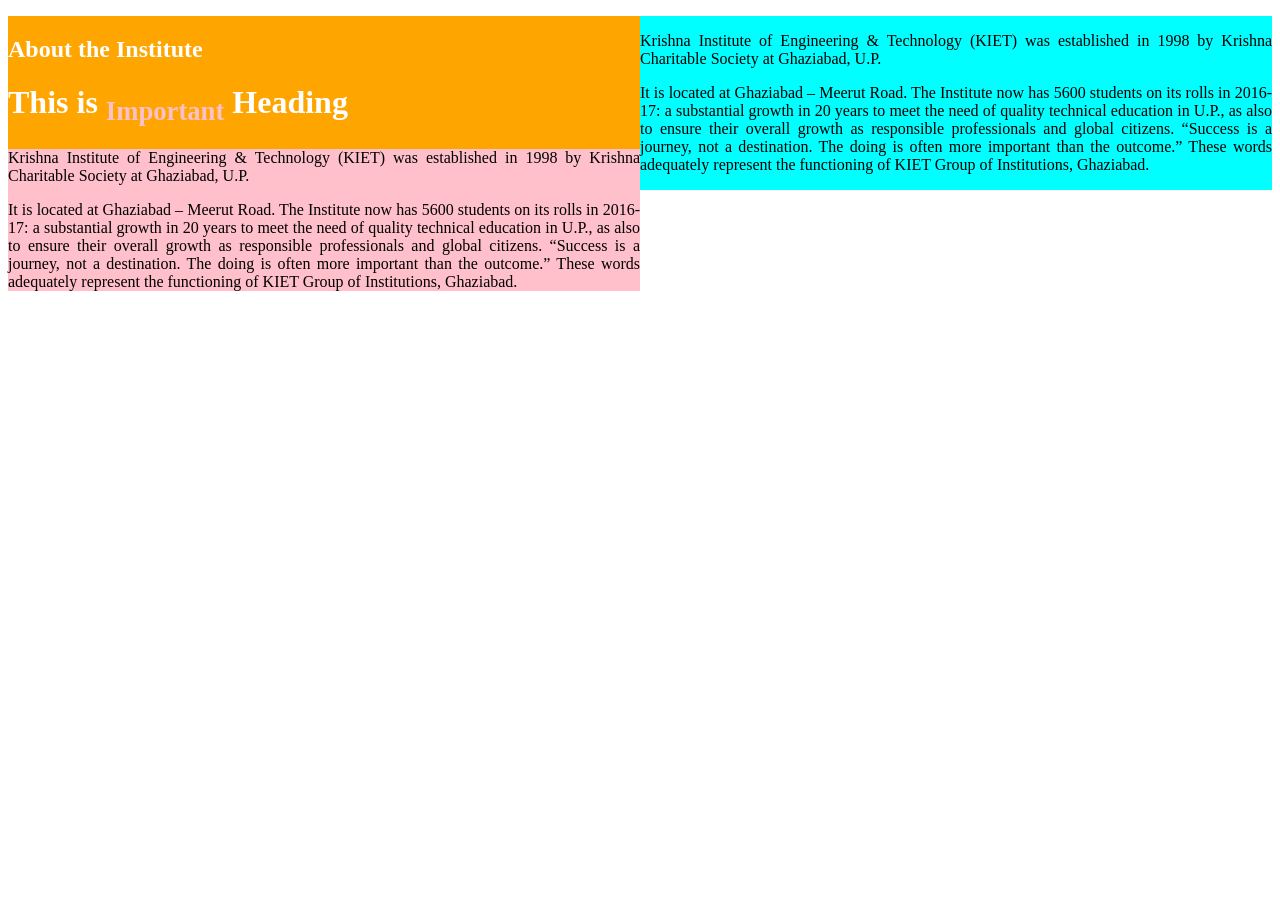
<file: about.html>
<!DOCTYPE html>
<html>
<head>
<style>


</style>
<head>
<body>

<div style="background-color:orange;color:white;padding:10px; width:50%;padding:0; float:left;">
  <h2>About the Institute</h2>
   <h1>This is <span style="color:pink"><sub>Important</sub></span> Heading</h1></div>
   <div  style="background-color:aqua;color:black;padding:10px; width:50%;padding:0;float:right;">
  <p style="text-align:justify;">

Krishna Institute of Engineering & Technology (KIET) was established in 1998 by Krishna Charitable Society at Ghaziabad, U.P. </p>
  <p style="text-align:justify;">It is located at Ghaziabad – Meerut Road. The Institute now has 5600 students on its rolls in 2016-17: a substantial growth in 20 years to meet the need of quality technical education in U.P., as also to ensure their overall growth as responsible professionals and global citizens. “Success is a journey, not a destination. The doing is often more important than the outcome.” These words adequately represent the functioning of KIET Group of Institutions, Ghaziabad.</p>
</div> 
<div  style="background-color:pink;color:black;padding:10px; width:50%;padding:0;">
  <p style="text-align:justify;">

Krishna Institute of Engineering & Technology (KIET) was established in 1998 by Krishna Charitable Society at Ghaziabad, U.P. </p>
  <p style="text-align:justify;">It is located at Ghaziabad – Meerut Road. The Institute now has 5600 students on its rolls in 2016-17: a substantial growth in 20 years to meet the need of quality technical education in U.P., as also to ensure their overall growth as responsible professionals and global citizens. “Success is a journey, not a destination. The doing is often more important than the outcome.” These words adequately represent the functioning of KIET Group of Institutions, Ghaziabad.</p>
</div> 
</body>
</html>
</file>
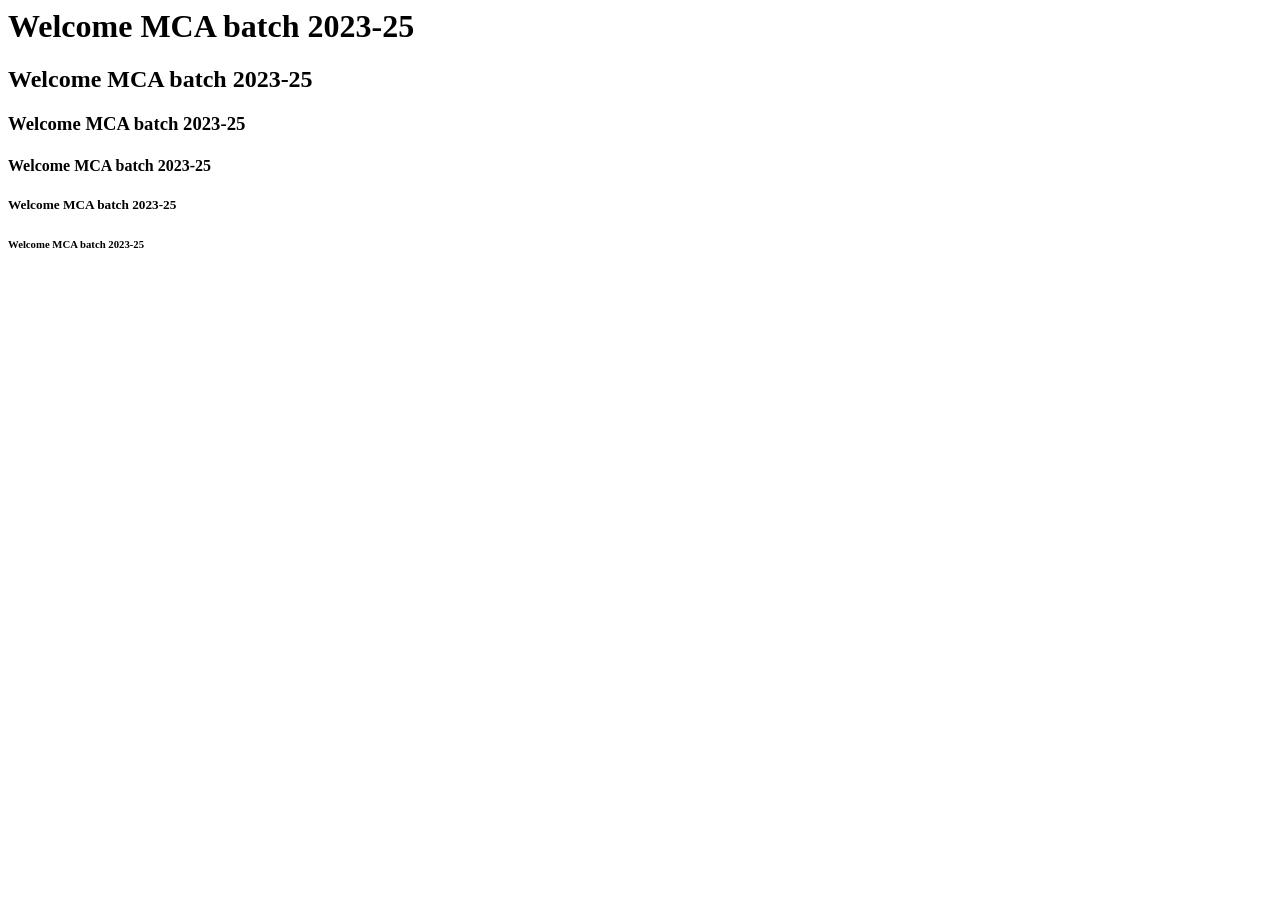
<file: heading.html>
<html>
<h1>
Welcome MCA batch 2023-25
</h1>

<h2>
Welcome MCA batch 2023-25
</h2>

<h3>
Welcome MCA batch 2023-25
</h3>

<h4>
Welcome MCA batch 2023-25
</h4>

<h5>
Welcome MCA batch 2023-25
</h5>

<h6>
Welcome MCA batch 2023-25
</h6>
</html>
</file>
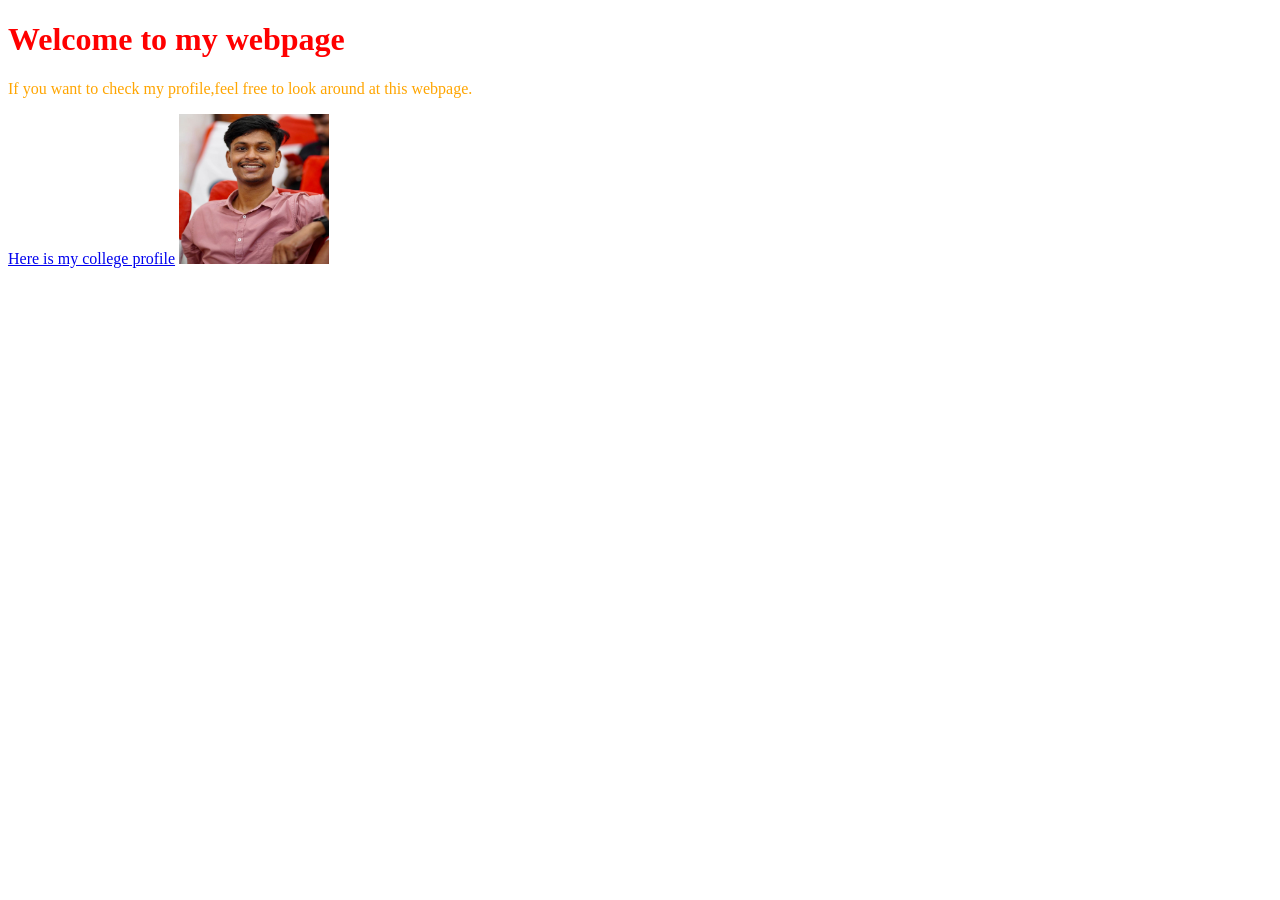
<file: image.html>
<!DOCTYPE html>
<html>
<head>
<title>My official page</title>
<link rel="icon" type="image/x-icon" href="favicon.png">
</head>
<body style:bgcolor="aqua">

<h1 style="color:red;">Welcome to my webpage</h1>

<p style="color:orange;">If you want to check my profile,feel free to look around at this webpage.</p>

<a href="https://www.kiet.edu/" target="_blank">Here is my college profile</a>

<a href="https://www.kiet.edu/" target="_blank"> 
    <img src="53.png" height="150px" width="150px"></a>
</body>
</html>
</file>
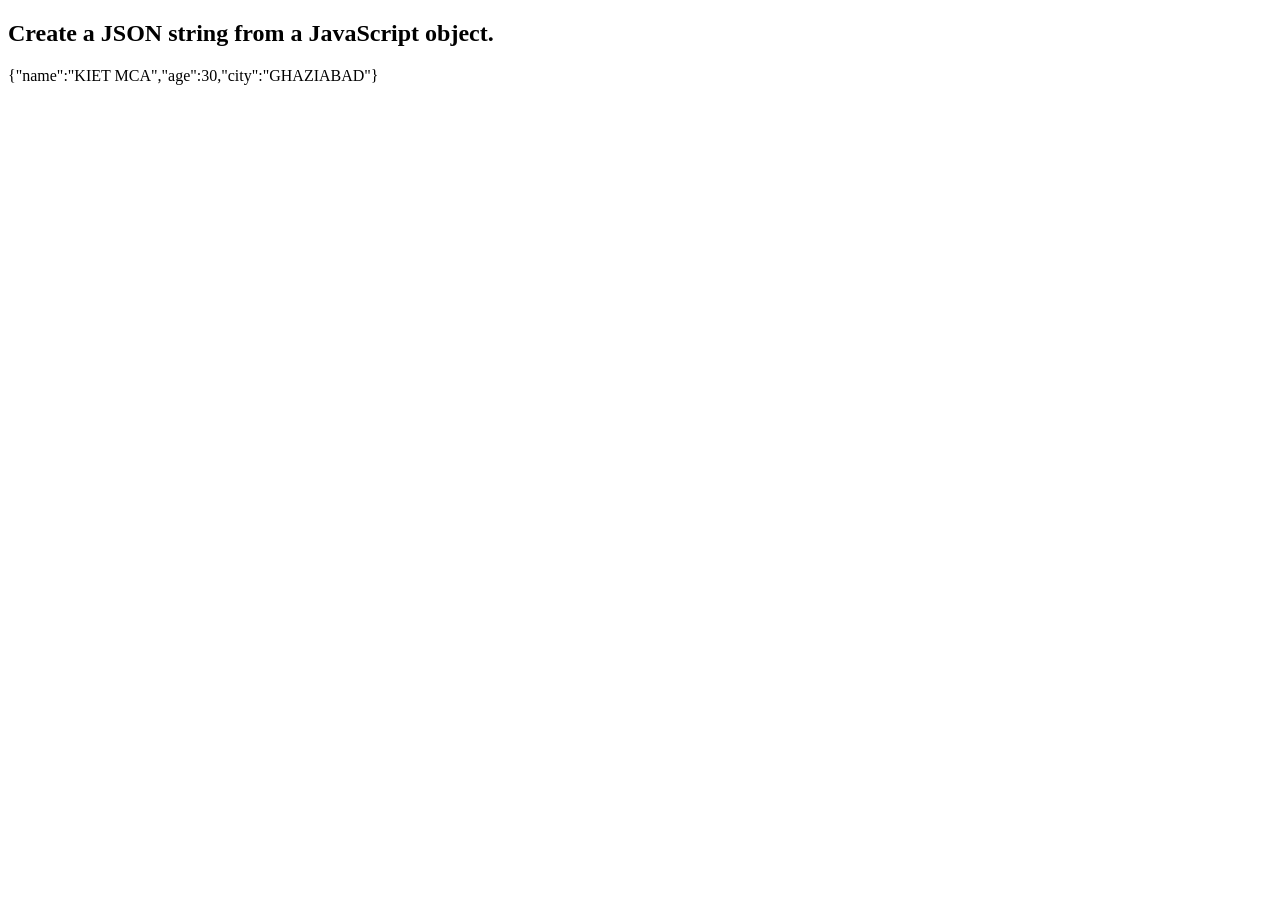
<file: json.html>
<!DOCTYPE html>

<html>

<body>

<h2>Create a JSON string from a JavaScript object.</h2>

<p id="demo"></p>

<script>

const obj = {"name":"KIET MCA", "age":30, "city":"GHAZIABAD"};

const myJSON = JSON.stringify(obj);

document.getElementById("demo").innerHTML = myJSON;

</script>

</body>

</html>
</file>
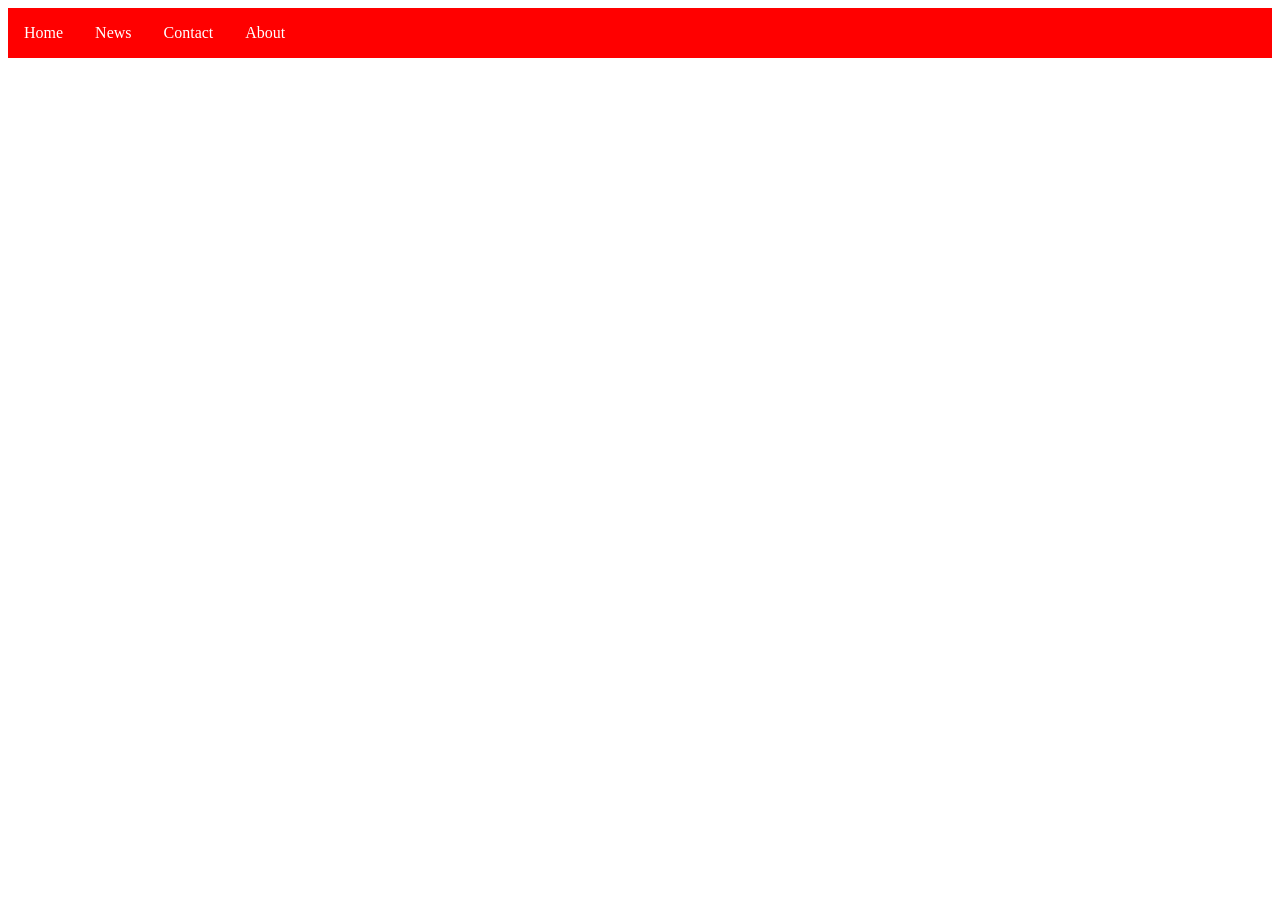
<file: kiet.html>
<!DOCTYPE html>
<html>
<head>
<style>
span.note {
    font-size: 120%;
    color: red;
}
ul {
    list-style-type: none;
    margin: 0;
    padding: 0;
    overflow: hidden;
    background-color: red;
}
li {
    float: left;
}
li a {
    display: block;
    color: white;
    text-align: center;
    padding: 16px;
    text-decoration: none;
}
li a:hover {
    background-color: #111111;
}
</style>
</head>
<body>
<ul>
  <li><a href="#home">Home</a></li>
  <li><a href="#news">News</a></li>
  <li><a href="#contact">Contact</a></li>
  <li><a href="#about">About</a></li>
</ul>

<iframe src="https://www.kiet.edu/" style="border:none;" height="100%" width="100%"></iframe>

</body>
</html>
</file>
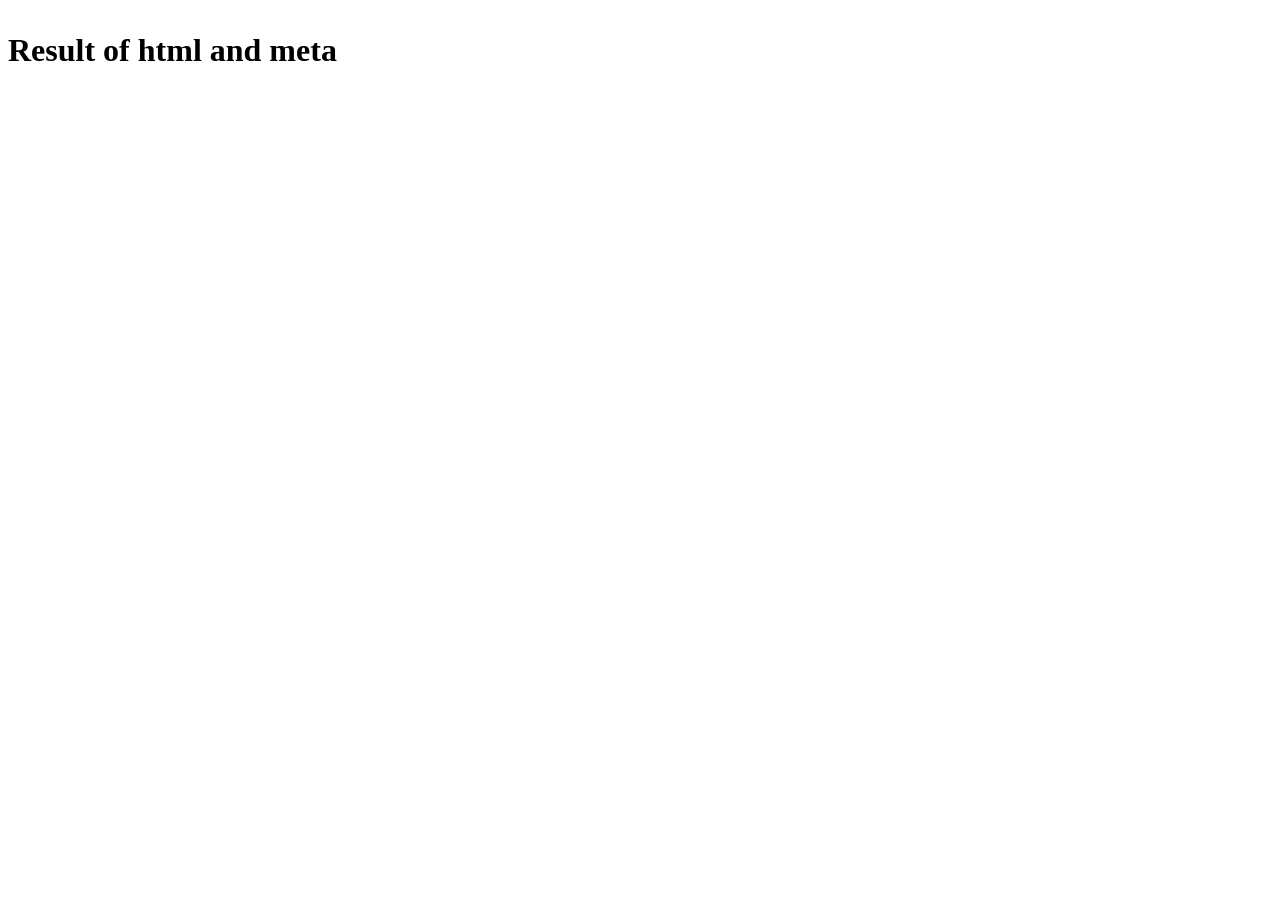
<file: linkmeta.html>
<!DOCTYPE html>
<html>
<head>
<title>
link and meta
</title>
<link rel="icon" type="image/x-icon" href="favicon.png">

<meta charset="UTF-8">
<meta name="description" content="Web developement">
<meta name="keywords" content="HTML,CSS,Javascript,tutrial">
<meta name="author" content="Kiet edu">
</head>
<body>
<h1><p> Result of html and meta</p></h1>
</body>
</html
</file>
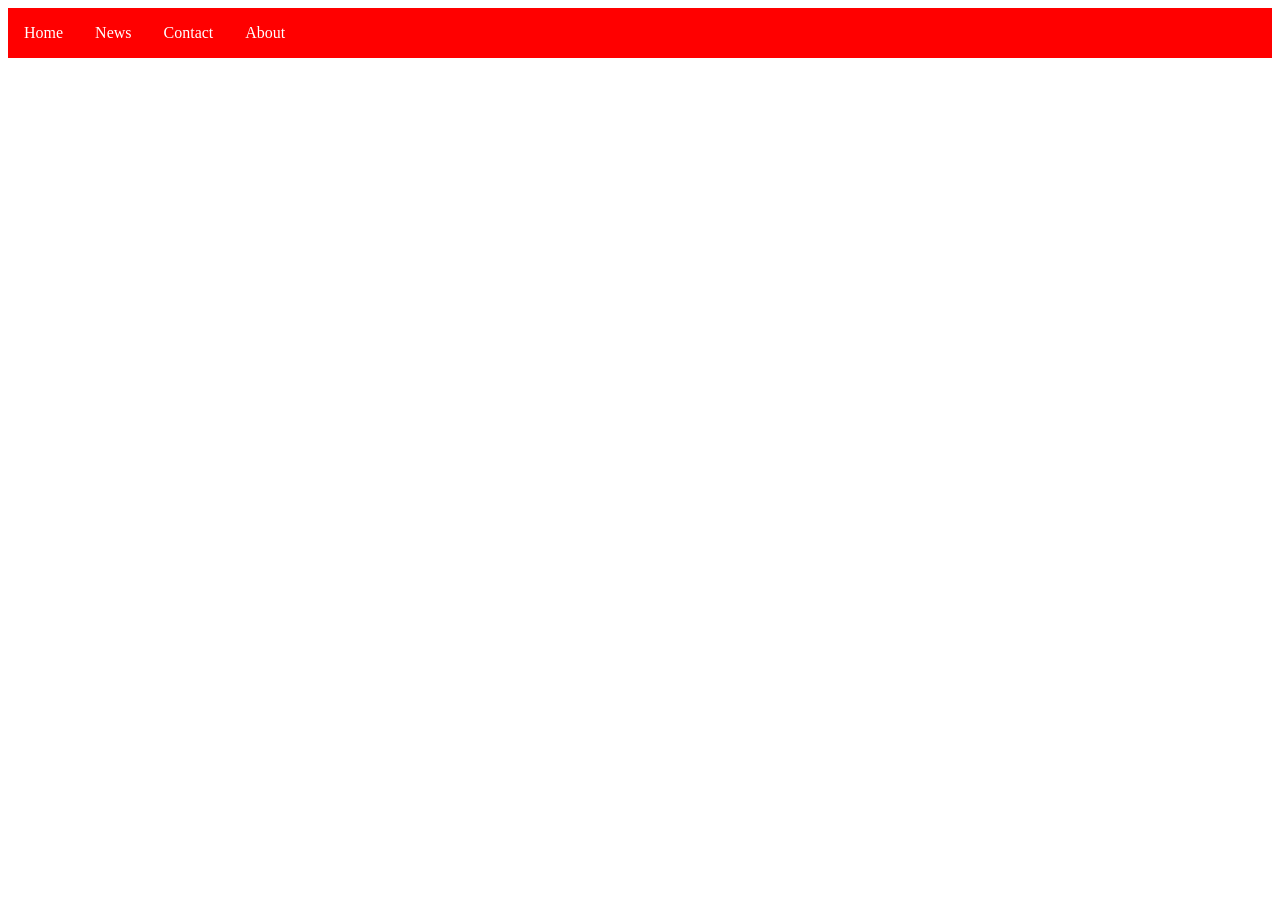
<file: list.html>
<!DOCTYPE html>
<html>
<head>
<style>
ul{
list-style-type:none;
margin:0;
padding:0;
overflow:hidden;
background-color:red;
}
li{
float:left;
}
li a {
display:block;
color:white;
text-align:centre;
padding:16px;
text-decoration:none;
}
li a:hover{
background-color:#111111;
}
</style>
</head>
<body>
<ul>
<li><a href="#home">Home</a></li>
<li><a href="news">News</a></li>
<li><a href="contact">Contact</a></li>
<li><a href="about">About</a></li>
</ul>
</body>
</html>
</file>
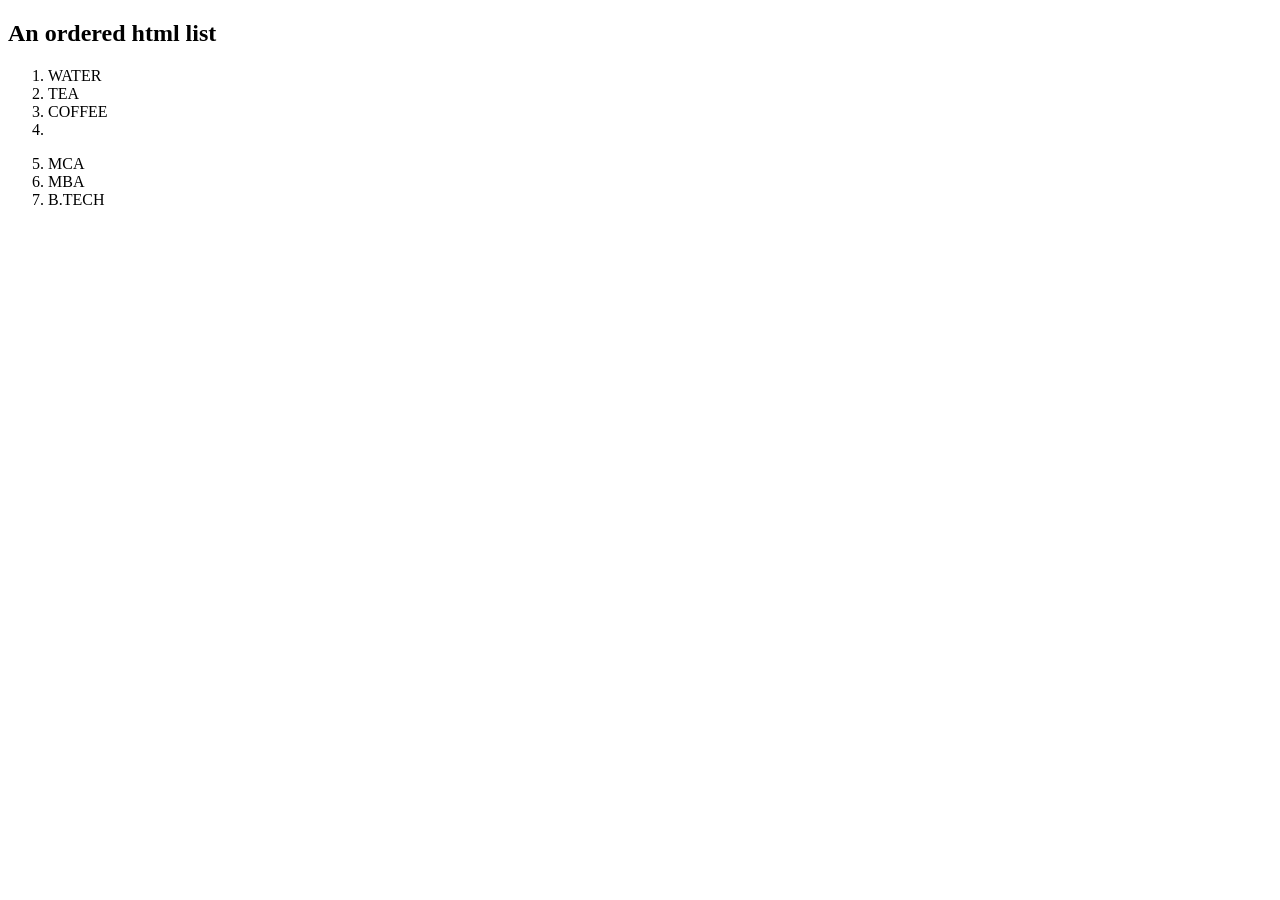
<file: ol.html>
<!DOCTYPE html>
<html>
<body>
<h2>An ordered html list</h2>
<ol type="1">
<li>WATER</li>
<li>TEA</li>
<li>COFFEE<li>
</ol>
<ol start="5">
<li>MCA</li>
<li>MBA</li>
<li>B.TECH</li>
</ol>
</body>
</html>
</file>
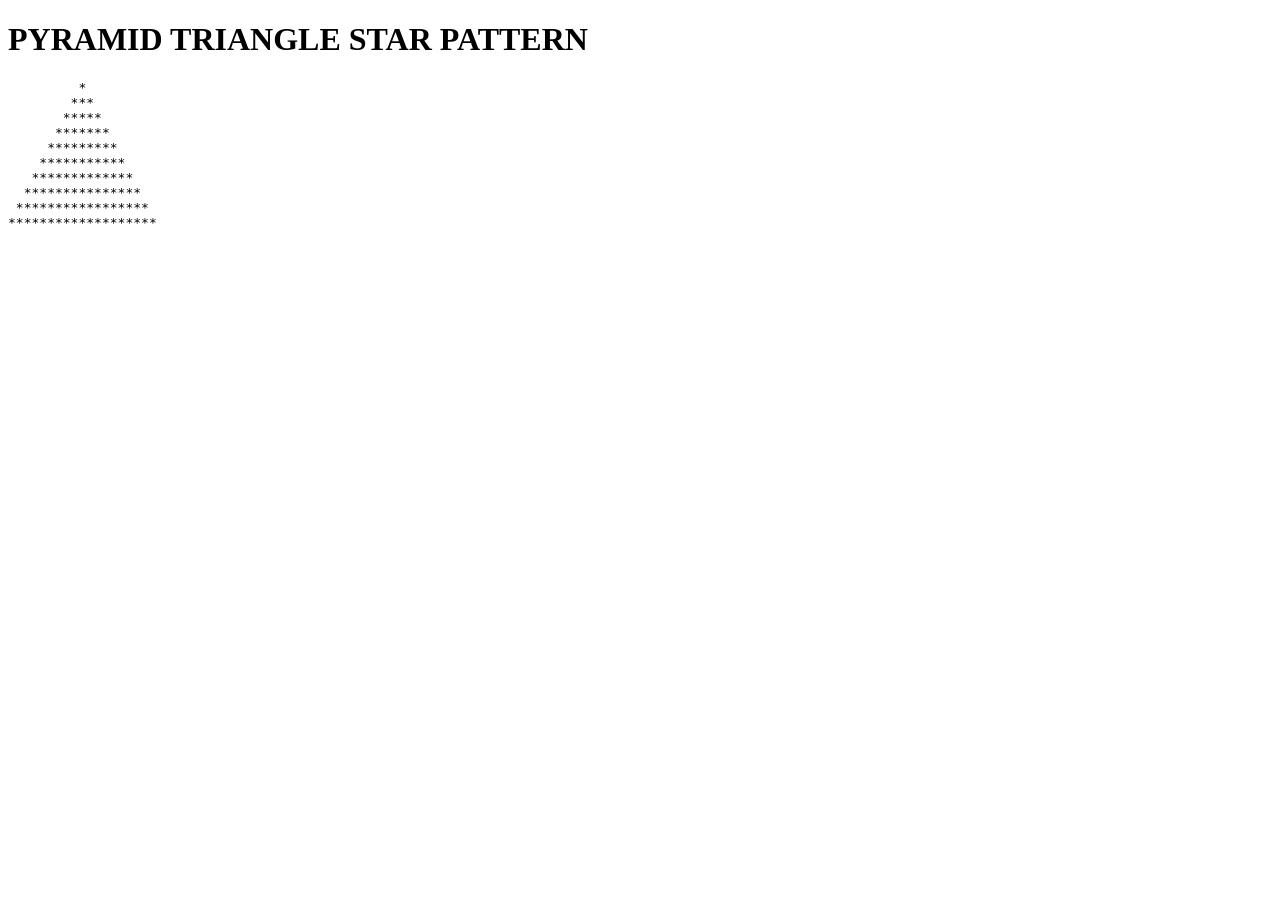
<file: star.html>
<!DOCTYPE html>
<html lang="en">
<head>
  <meta charset="UTF-8">
  <meta name="viewport" content="width=device-width, initial-scale=20">
  <title>Star pattern</title>
</head>
<body>
  <h1>PYRAMID TRIANGLE STAR PATTERN</h1>
  <script>
    let n = 10; 
    let string = "";
    for (let i = 1; i <= n; i++) {
      for (let j = n; j > i; j--) {
        string += " ";
      }
      for (let k = 0; k < i * 2 - 1; k++) {
        string += "*";
      }
      string += "<br>";
    }
    document.write(`<pre>${string}</pre>`);
  </script>
</body>
</html>
</file>
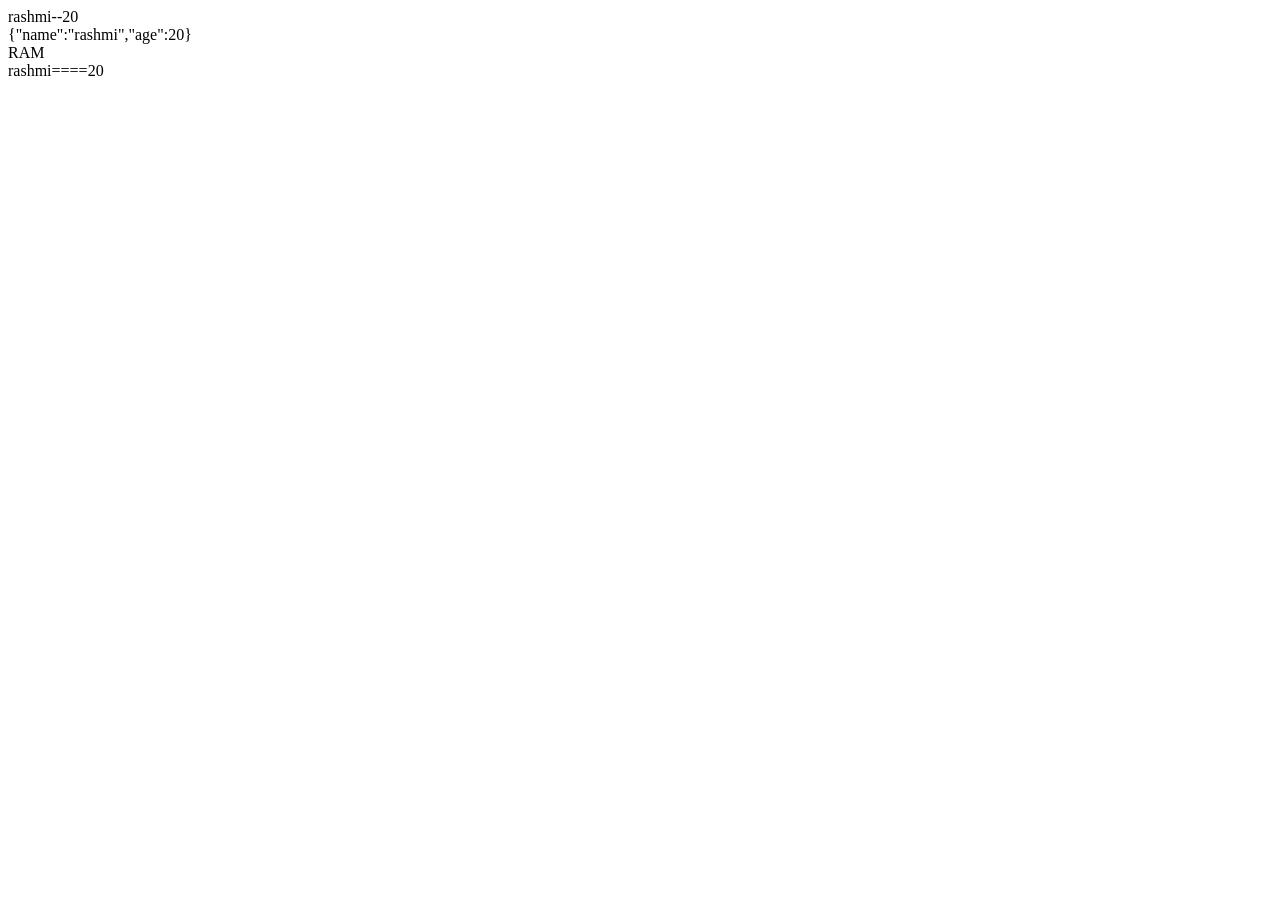
<file: stingify.html>
<html>
<head>
<script>
var jsonobject={"name":"rashmi","age":20}
jsonobject.age=20;
document.write(jsonobject.name+"--"+jsonobject.age+"</br>");

var jsonstr=JSON.stringify(jsonobject);
document.write(jsonstr+"</br>");

var obj = JSON.parse('{"firstName":"RAM", "lastName":"KUMAR"}');
document.write(obj.firstName+"</br>");
document.write(jsonobject.name+"====");
document.write(jsonobject.age+"</br>");
</script>
</head>
</html>
</file>
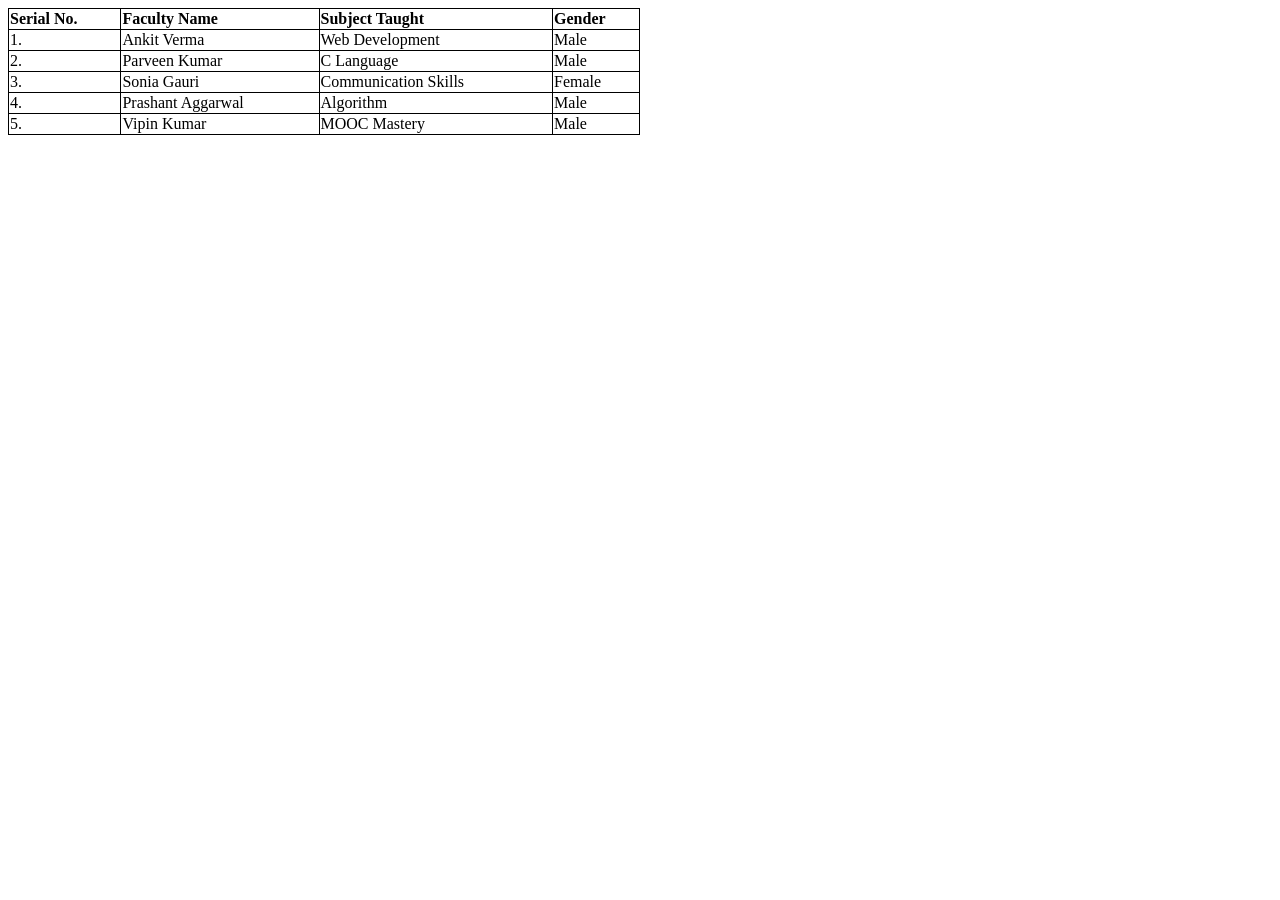
<file: table.html>
<!DOCTYPE html>
<html>
<head>
<title>Table Tag</title>
<style>
table, th, td {
border:1px solid black;
border-collapse:collapse;
text-align: left;
}
</style>
</head>
<body>
<table style="width:50%">
<tr>
	<th>Serial No.</th>
	<th>Faculty Name</th>
	<th>Subject Taught</th>
	<th>Gender</th>
</tr>
<tr>
	<td>1.</td>
	<td>Ankit Verma</td>
	<td>Web Development</td>
	<td>Male</td>
</tr>
<tr>
	<td>2.</td>
	<td>Parveen Kumar</td>
	<td>C Language</td>
	<td>Male</td>
</tr>
<tr>
	<td>3.</td>
	<td>Sonia Gauri</td>
	<td>Communication Skills</td>
	<td>Female</td>
</tr>
<tr>
	<td>4.</td>
	<td>Prashant Aggarwal</td>
	<td>Algorithm</td>
	<td>Male</td>
</tr>
<tr>
	<td>5.</td>
	<td>Vipin Kumar</td>
	<td>MOOC Mastery</td>
	<td>Male</td>
</tr>
</table>
</body>
</html>
</file>
